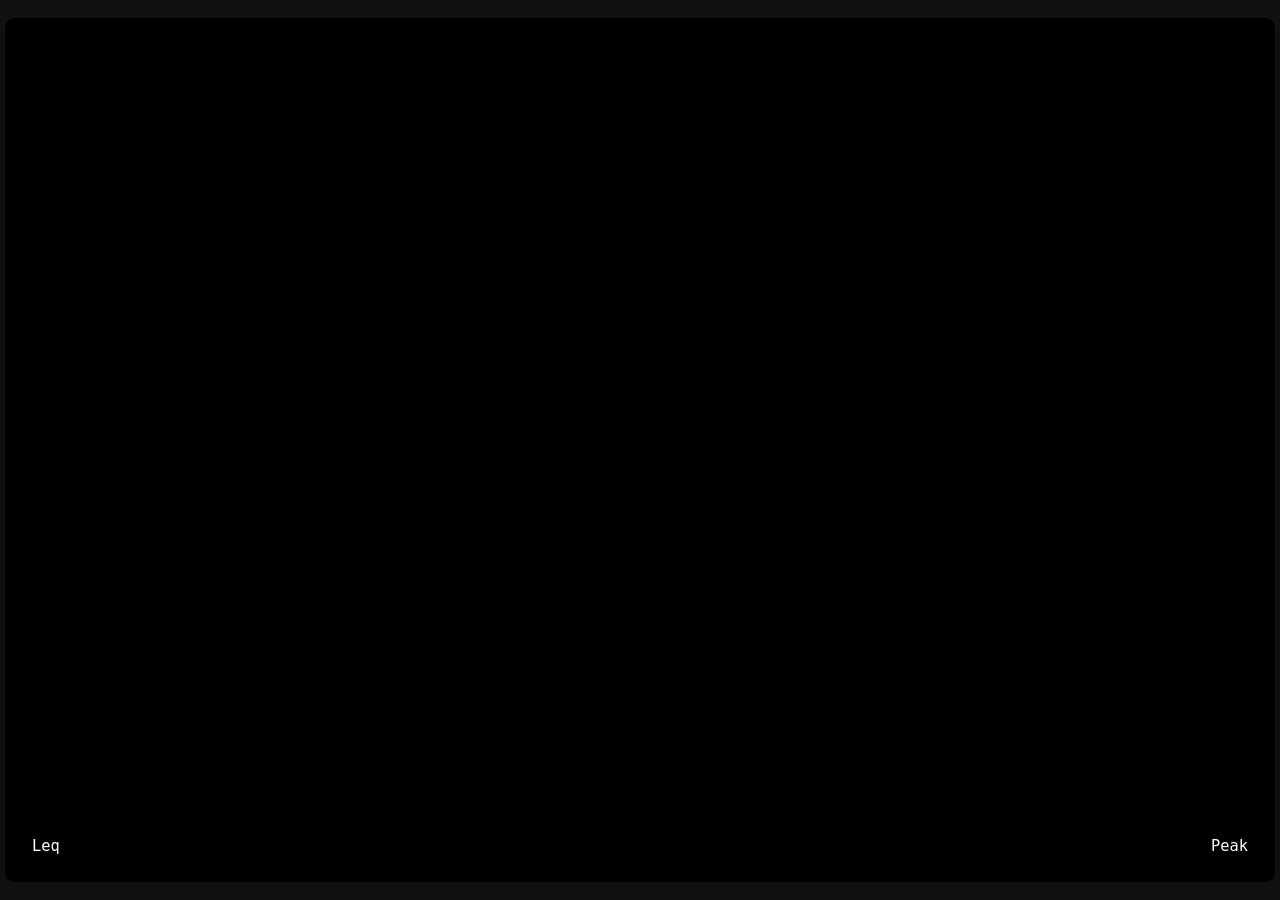
<file: outils/meter/index.html>
<!DOCTYPE html>
<html>
<head>
<meta name="robots" content="noindex" />
<meta charset="UTF-8">
<meta name="viewport" content="width=device-width, initial-scale=1.0">
<title>Meter</title>

<style>
body{
    margin:0;
    background:#111;
    display:flex;
    justify-content:center;
    align-items:center;
    height:100vh;
    font-family: monospace;
}

.panel{
    width:95vw;
    height:90vh;
    background:black;
    border-radius:10px;
    box-shadow:0 0 40px #000 inset;
    padding:3vh;
    display:flex;
    flex-direction:column;
    justify-content:space-between;
}

.digit{
    display:grid;
    grid-template-columns: repeat(5,1fr);
    grid-template-rows: repeat(7,1fr);
    gap:6px;
}

.dot{
    width:1.8vw;
    height:1.8vw;
    border-radius:50%;
    background:#021;
}

.on.green{background:#00ff00; box-shadow:0 0 8px #00ff00;}
.on.orange{background:#ff9900; box-shadow:0 0 8px #ff9900;}
.on.red{background:#ff0000; box-shadow:0 0 8px #ff0000;}

.row{display:flex; gap:2vw; align-items:center; justify-content:center;}

.scale{
    display:flex;
    gap:6px;
    justify-content:center;
}

.scale-dot{
    width:10px;
    height:10px;
    border-radius:50%;
    background:#021;
}

.scale-dot.green.active{background:#00ff00;}
.scale-dot.orange.active{background:#ff9900;}
.scale-dot.red.active{background:#ff0000;}

.small{
    color:white;
    font-size:1.2vw;
    text-align:center;
}
</style>
</head>

<body>

<div class="panel">

    <div class="row" id="mainDisplay"></div>

    <div class="scale" id="scaleBar"></div>

    <div class="row" style="justify-content:space-between;">
        <div>
            <div class="small">Leq</div>
            <div class="row" id="leqDisplay"></div>
        </div>
        <div>
            <div class="small">Peak</div>
            <div class="row" id="peakDisplay"></div>
        </div>
    </div>

</div>

<script>
let analyser, dataArray;
let peak = 0;
let leqSum = 0;
let leqCount = 0;
let smoothDb = 0;

const patterns = {
"0":["11111","10001","10001","10001","10001","10001","11111"],
"1":["00100","01100","00100","00100","00100","00100","01110"],
"2":["11111","00001","00001","11111","10000","10000","11111"],
"3":["11111","00001","00001","11111","00001","00001","11111"],
"4":["10001","10001","10001","11111","00001","00001","00001"],
"5":["11111","10000","10000","11111","00001","00001","11111"],
"6":["11111","10000","10000","11111","10001","10001","11111"],
"7":["11111","00001","00001","00010","00100","01000","01000"],
"8":["11111","10001","10001","11111","10001","10001","11111"],
"9":["11111","10001","10001","11111","00001","00001","11111"]
};

function createDigit(num,color){
    const container=document.createElement("div");
    container.className="digit";
    patterns[num].forEach(row=>{
        row.split("").forEach(cell=>{
            const dot=document.createElement("div");
            dot.className="dot";
            if(cell==="1") dot.classList.add("on",color);
            container.appendChild(dot);
        });
    });
    return container;
}

function renderNumber(id,value,color){
    const el=document.getElementById(id);
    el.innerHTML="";
    value.toString().split("").forEach(d=>{
        el.appendChild(createDigit(d,color));
    });
}

function createScale(){
    const scale=document.getElementById("scaleBar");
    for(let i=0;i<40;i++){
        const dot=document.createElement("div");
        dot.className="scale-dot";
        scale.appendChild(dot);
    }
}

function updateScale(db){
    const dots=document.querySelectorAll(".scale-dot");
    const active=Math.floor(db/3);
    dots.forEach((d,i)=>{
        d.classList.remove("green","orange","red","active");
        if(i<active){
            d.classList.add("active");
            if(db<80) d.classList.add("green");
            else if(db<100) d.classList.add("orange");
            else d.classList.add("red");
        }
    });
}

function getColor(db){
    if(db<80) return "green";
    if(db<100) return "orange";
    return "red";
}

function updateMeter(){
    analyser.getByteTimeDomainData(dataArray);

    let sumSquares=0;
    for(let i=0;i<dataArray.length;i++){
        let v=(dataArray[i]-128)/128;
        sumSquares+=v*v;
    }

    let rms=Math.sqrt(sumSquares/dataArray.length);
    let db=20*Math.log10(rms);
    db=Math.max(0,db+100);

    smoothDb = smoothDb*0.8 + db*0.2;
    let displayDb=Math.round(smoothDb);

    if(displayDb>peak) peak=displayDb;

    leqSum+=displayDb;
    leqCount++;
    let avg=Math.round(leqSum/leqCount);

    const color=getColor(displayDb);

    renderNumber("mainDisplay",displayDb,color);
    renderNumber("leqDisplay",avg,"red");
    renderNumber("peakDisplay",peak,"green");

    updateScale(displayDb);

    requestAnimationFrame(updateMeter);
}

async function init(){
    const stream=await navigator.mediaDevices.getUserMedia({audio:true});
    const ctx=new (window.AudioContext||window.webkitAudioContext)();
    const source=ctx.createMediaStreamSource(stream);
    analyser=ctx.createAnalyser();
    analyser.fftSize=2048;
    analyser.smoothingTimeConstant=0.8;
    source.connect(analyser);
    dataArray=new Uint8Array(analyser.fftSize);

    createScale();
    updateMeter();
}

init();
</script>

</body>
</html>
</file>
